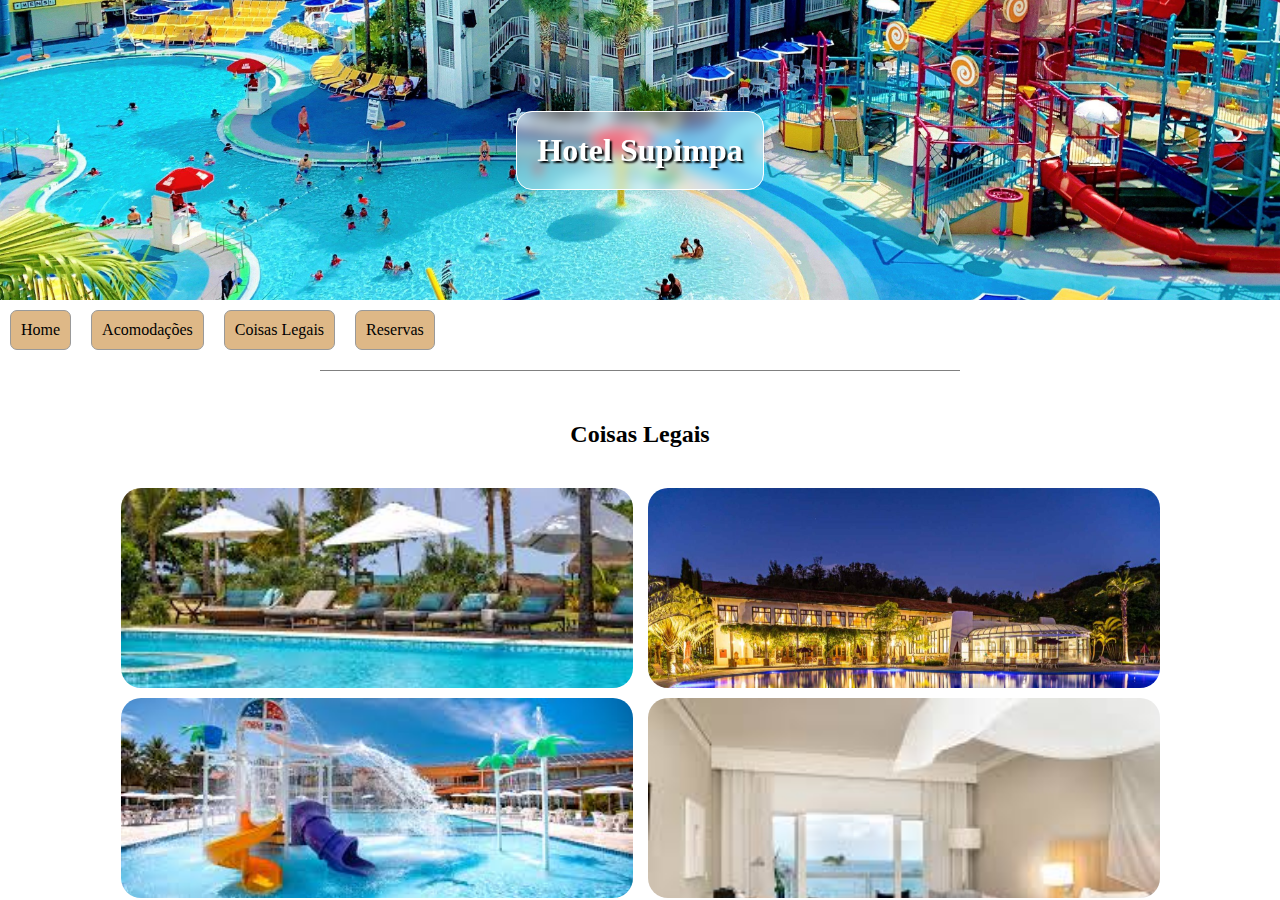
<file: index.html>
<!DOCTYPE html>
<html lang="pt-br">
<head>
    <meta charset="UTF-8">
    <meta name="viewport" content="width=device-width, initial-scale=1.0">
    <title>Hotel Supimpa</title>
    <link rel="stylesheet" href="style.css">
</head>
<body>
    <header>
        <h1>Hotel Supimpa</h1>
    </header>
    <nav>
        <ul>
            <li><a href="">Home</a></li>
            <li><a href="">Acomodações</a></li>
            <li><a href="">Coisas Legais</a></li>
            <li><a href="">Reservas</a></li>
        </ul>
    </nav>
    <section class="coisas-legais">
        <h2>Coisas Legais</h2>
        <div class="grid-fotos">
        <div class="foto foto1"></div>
        <div class="foto foto2"></div>
        <div class="foto foto3"></div>
        <div class="foto foto4"></div>
        </div>
    </section>
    <section class="textos">
        <div></div>
        <div></div>
        <div></div>
    </section>
</body>
</html>
</file>
<file: style.css>
* {
    margin: 0;
    padding: 0;
}

header {
    background-color: rgb(148, 148, 230);
    background-image: url('imagens/foto-aerea.jpg');
    background-size: cover;
    background-position: 0 75%;
    height: 300px;
    display: flex;
    justify-content: center;
    align-items: center;
    color: white;
    text-shadow: 2px 2px 2px black;
}

h1 {
    padding: 20px;
    /* From https://css.glass */
    background: rgba(255, 255, 255, 0.4);
    border-radius: 16px;
    box-shadow: 0 4px 30px rgba(0, 0, 0, 0.1);
    backdrop-filter: blur(5.6px);
    -webkit-backdrop-filter: blur(5.6px);
    border: 1px solid rgba(255, 255, 255, 1);
}

.coisas-legais {
    display: flex;
    flex-direction: column;
    align-items: center;
}
.coisas-legais h2 {
    margin: 10px 0 40px;
    text-align: center;
    padding-top: 50px;
    border-top: 1px solid grey;
    width: 50%;
}
.grid-fotos {
    display: flex;
    flex-wrap: wrap;
    gap: 10px 15px;
    justify-content: center;
    width: 100%;
}

.foto1 {
    background-image: url("imagens/piscina.jpg");
}

.foto2 {
    background-image: url("imagens/piscina-noite.jpg");
}

.foto3 {
    background-image: url("imagens/toboagua.jpg");
}

.foto4 {
    background-image: url("imagens/quarto.jpg");
}

.foto {
    height: 200px;
    width: 40%;
    display: inline-block;
    background-size: cover;
    border-radius: 20px;
}

.textos div {
    width: 100px;
    height: 100px;
    overflow: hidden;
    border-radius: 50%;
}

.textos div:nth-child(1) {
    background-color: yellow;
}
.textos div:nth-child(2) {
    background-color: green;
}
.textos div:nth-child(3) {
    background-color: blue;
}
.textos div:hover {
    background-color: red;
}
.textos {
    display: none;
    flex-direction: column;
    background-color: cornflowerblue;
    padding: 20px;
    justify-content: center;
    align-items: center;
    height: 600px;
    gap: 30px;
}

nav ul {
    display: flex;
    gap: 20px;
    padding: 10px;
}

nav ul li {
    list-style: none;
}

nav ul li a {
    padding: 10px;
    text-decoration: none;
    color: black;
    border: 1px solid #999;
    display: block;
    border-radius: 7px;
    background-color: burlywood;
}
nav ul li a:hover {
    color: red;
}
</file>
